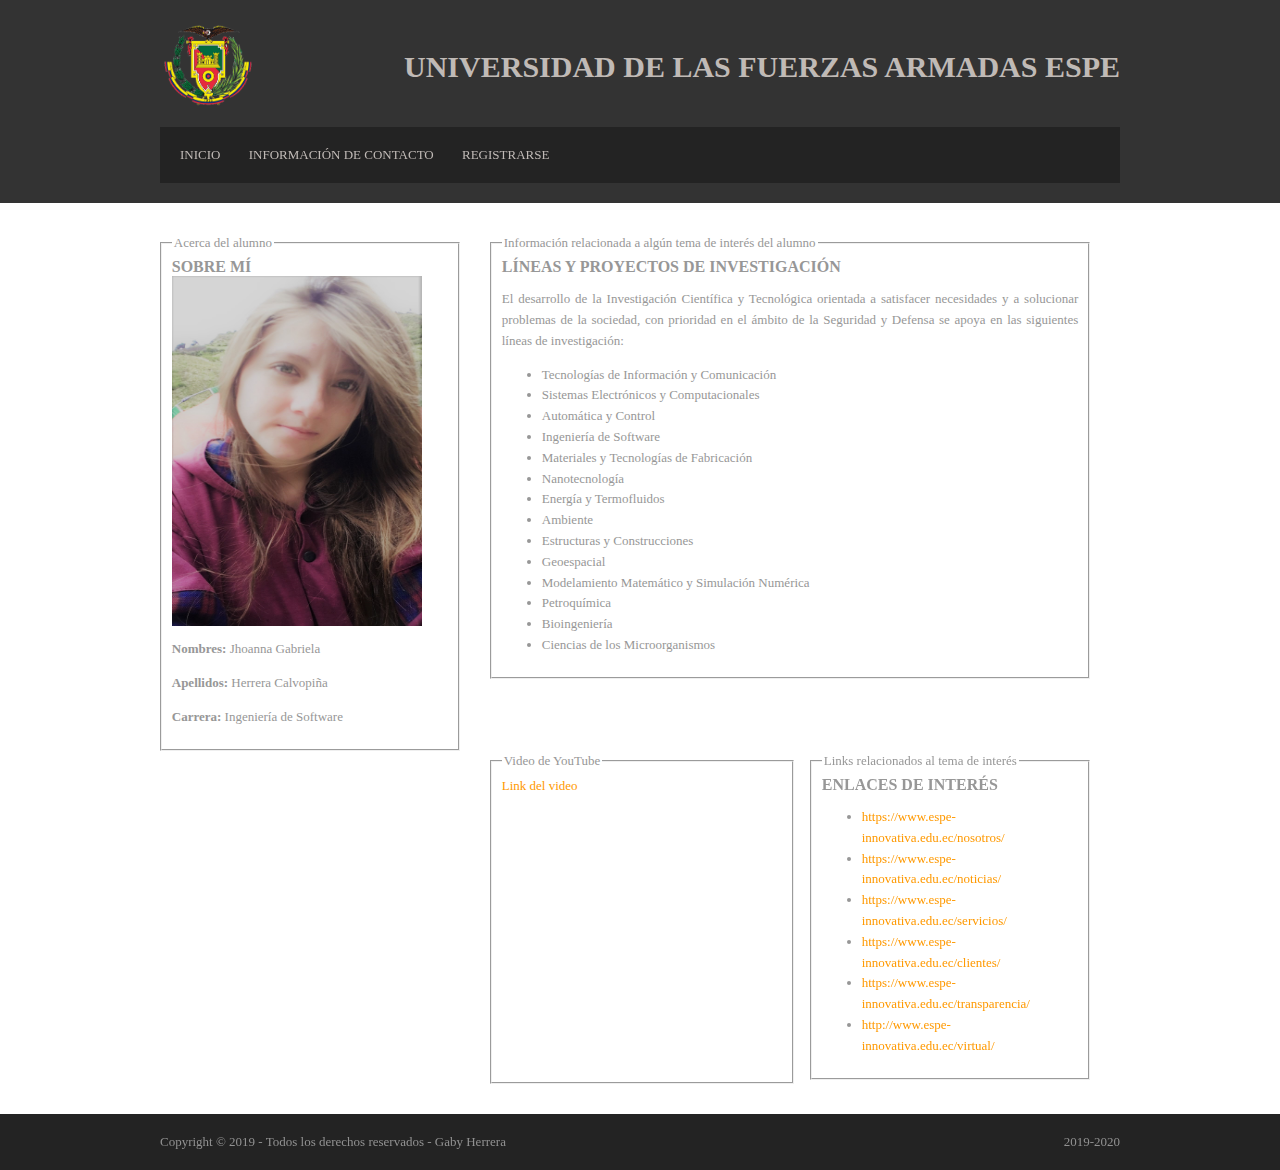
<file: portafolioGaby/index.html>
<!DOCTYPE html>
<html lang="es">

<head>
  <title>Gaby Herrera</title>
  <meta charset="UTF-8">
  <link rel="stylesheet" href="styles/layout.css" type="text/css">
</head>

<body>
  <div class="wrapper row1">
    <header id="header" class="clear">
      <div id="hgroup">
        <img src="images/demo/escudoespe.png" alt="" width="10%" height="10%">
        <h2>Universidad de las Fuerzas Armadas ESPE</h2>
      </div>
      <nav>
        <ul>
          <li><a href="index.html">Inicio</a></li>
          <li><a href="info.html">Información de contacto</a></li>
          <li><a href="registro.html">Registrarse</a></li>
        </ul>
      </nav>
    </header>
  </div>
  <!-- content -->
  <div class="wrapper row2">
    <div id="container" class="clear">
      <!-- content body -->
      <!-- main content -->
      <div id="homepage" class="clear">
        <section class="clear">
          <!-- article 1 -->
          <article class="one_third">
            <fieldset>
              <legend>Acerca del alumno</legend>
              <h2>Sobre mí</h2>
              <img src="images/demo/gby.jpg" alt="Alumna" width="250" height="350">
              <br>
              <p><b>Nombres:</b> Jhoanna Gabriela</p>
              <p><b>Apellidos:</b> Herrera Calvopiña</p>
              <p><b>Carrera:</b> Ingeniería de Software</p>
            </fieldset>

          </article>
          <!-- article 2 -->
          <article class="two_third">
            <fieldset>
              <legend>Información relacionada a algún tema de interés del alumno</legend>
              <h2><b>Líneas y Proyectos de Investigación</b></h2>
              <p>El desarrollo de la Investigación Científica y Tecnológica orientada a satisfacer necesidades y a
                solucionar problemas de la sociedad, con prioridad en el ámbito de la Seguridad y Defensa se apoya en
                las siguientes líneas de investigación:
              </p>
              <ul>
                <li>Tecnologías de Información y Comunicación</li>
                <li>Sistemas Electrónicos y Computacionales</li>
                <li>Automática y Control</li>
                <li>Ingeniería de Software</li>
                <li>Materiales y Tecnologías de Fabricación</li>
                <li>Nanotecnología</li>
                <li>Energía y Termofluidos</li>
                <li>Ambiente</li>
                <li>Estructuras y Construcciones</li>
                <li>Geoespacial</li>
                <li>Modelamiento Matemático y Simulación Numérica</li>
                <li>Petroquímica</li>
                <li>Bioingeniería</li>
                <li>Ciencias de los Microorganismos</li>
              </ul>
            </fieldset>
          </article>

        </section>

        <article class="two_third">
          <!-- Left Box -->
          <section class="fl_left">
            <article>
              <fieldset>
                <legend>Video de YouTube</legend>

                <a href="https://www.youtube.com/watch?v=F0jjQD7RRs0" target="_blank">Link del video</a>
                <br>
                <iframe width="280" height="270" src="https://www.youtube.com/embed/F0jjQD7RRs0" frameborder="0"
                  allow="accelerometer; autoplay; encrypted-media; gyroscope; picture-in-picture"
                  allowfullscreen></iframe>

              </fieldset>
            </article>
          </section>
          <!-- Right Box -->
          <section class="fl_right">
            <article class="clear">
              <fieldset>
                <legend>Links relacionados al tema de interés</legend>
                <h2>Enlaces de interés</h2>
                <ul>
                  <li><a href="https://www.espe-innovativa.edu.ec/nosotros/" target="_blank"
                      rel="noopener noreferrer">https://www.espe-innovativa.edu.ec/nosotros/</a></li>
                  <li><a href="https://www.espe-innovativa.edu.ec/noticias/" target="_blank"
                      rel="noopener noreferrer">https://www.espe-innovativa.edu.ec/noticias/</a></li>
                  <li><a href="https://www.espe-innovativa.edu.ec/#servicios" target="_blank"
                      rel="noopener noreferrer">https://www.espe-innovativa.edu.ec/servicios/</a></li>
                  <li><a href="https://www.espe-innovativa.edu.ec/clientes/" target="_blank"
                      rel="noopener noreferrer">https://www.espe-innovativa.edu.ec/clientes/</a></li>
                  <li><a href="https://www.espe-innovativa.edu.ec/transparencia/" target="_blank"
                      rel="noopener noreferrer">https://www.espe-innovativa.edu.ec/transparencia/</a></li>
                  <li><a href="http://www.espe-innovativa.edu.ec/virtual/" target="_blank"
                      rel="noopener noreferrer">http://www.espe-innovativa.edu.ec/virtual/</a></li>
                </ul>

              </fieldset>
            </article>
          </section>
        </article>

      </div>
      <!-- / content body -->
    </div>
  </div>
  <!-- Footer -->
  <div class="wrapper row3">
    <footer id="footer" class="clear">
      <p class="fl_left">Copyright &copy; 2019 - Todos los derechos reservados - <a
          href="https://www.facebook.com/jhoanna.herreracalvopina">Gaby Herrera</a></p>
      <p class="fl_right">2019-2020</p>
    </footer>
  </div>
</body>

</html>
</file>
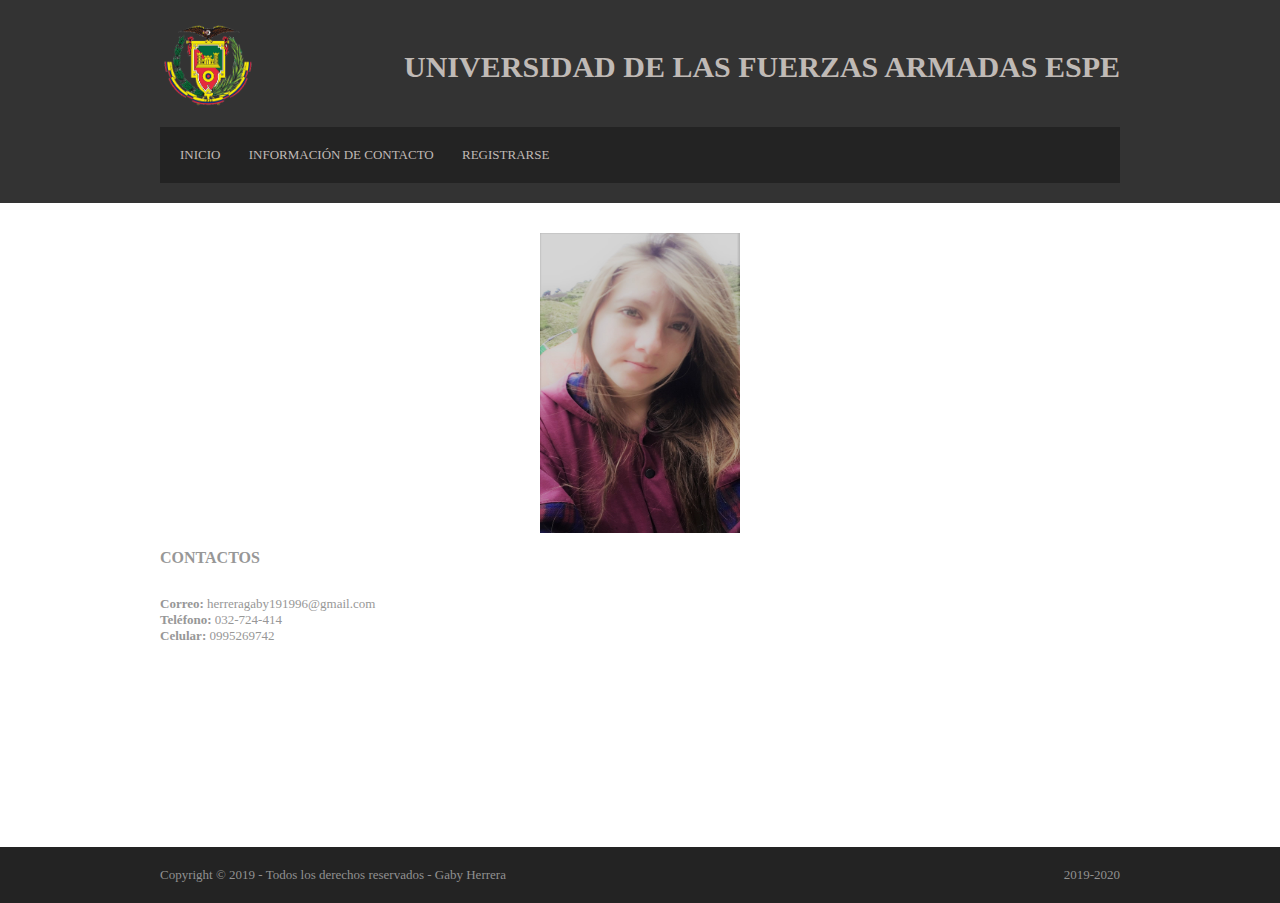
<file: portafolioGaby/info.html>
<!DOCTYPE html>
<html lang="es">

<head>
  <title>Gaby Herrera</title>
  <meta charset="UTF-8">
  <link rel="stylesheet" href="styles/layout.css" type="text/css">
</head>

<body>
  <div class="wrapper row1">
    <header id="header" class="clear">
      <div id="hgroup">
        <img src="images/demo/escudoespe.png" alt="" width="10%" height="10%">
        <h2>Universidad de las Fuerzas Armadas ESPE</h2>
      </div>
      <nav>
        <ul>
          <li><a href="index.html">Inicio</a></li>
          <li><a href="info.html">Información de contacto</a></li>
          <li><a href="registro.html">Registrarse</a></li>
        </ul>
      </nav>
    </header>
  </div>
  <!-- content -->
  <div class="wrapper row2">
    <div id="container" >
      <div  style="text-align:center">
        <img src="images/demo/gby.jpg" alt="mifoto" width="200" height="300">
        </div>
        <br>
        <h2>Contactos</h2>
        <p>
            <br>
            <b>Correo: </b>herreragaby191996@gmail.com
            <br>
            <b>Teléfono: </b>032-724-414
            <br>
            <b>Celular: </b>0995269742
        </p>
        <br><br><br><br><br><br><br><br><br><br>
    </div>
  </div>

  <!-- Footer -->
  <div class="wrapper row3">
    <footer id="footer" class="clear">
      <p class="fl_left">Copyright &copy; 2019 - Todos los derechos reservados - <a
          href="https://www.facebook.com/jhoanna.herreracalvopina">Gaby Herrera</a></p>
      <p class="fl_right">2019-2020</p>
    </footer>
  </div>
</body>

</html>
</file>
<file: portafolioGaby/styles/layout.css>
html{
    overflow-y:scroll;
} /*fuerza el scrolbar en pantallas alargadas (celulares)*/

body{
    margin:0; 
    padding:0; 
    font-size:13px; 
    font-family:Georgia,"Times New Roman", Times, serif; 
    color:#919191; 
    background-color:#232323;
}

.clear:after{
    content:"."; 
    display:block; 
    height:0; 
    clear:both; 
    visibility:hidden; 
    line-height:0;
}
.clear{
    display:block; 
    clear:both;
}

* html .clear{
    height:1%;}

a{
    outline:none; 
    text-decoration:none;
}

.fl_left{
    margin: 30px;
    padding:50px;
    float:left;
}
.fl_right{
    margin: 30px;
    padding:50px;
    float:right;
}

img{
    margin:0; 
    padding:5; 
    border:none; 
    line-height:normal; 
    
    vertical-align:middle;
}


/* ----------------------------------------------Wrapper-------------------------------------*/

div.wrapper{
    display:block; 
    width:100%; 
    margin:0; 
    padding:5; 
    text-align:left;}

.row1, .row1 a{
    color:#C0BAB6; 
    background-color:#333333;
}
.row2{
    text-align: center;
    color:#979797; 
    background-color:#FFFFFF;
}
.row2 a{
    color:#FF9900; 
    background-color:#FFFFFF;
}
.row3, .row3 a{
    color:#919191; 
    background-color:#232323;
}


#header, #container, #footer{
    display:block; 
    width:960px; 
    margin:0 auto;}

nav ul{
    margin:0; 
    padding:0; 
    list-style:none;}

h1, h2, h3, h4, h5, h6{
    margin:0; 
    padding:5; 
    font-size:16px; 
    font-weight:bold; 
    font-style:normal; 
    line-height:normal; text-transform:uppercase;}

address{font-style:normal;}


form, fieldset, legend{
    margin:0; 
    padding:10; 
    }
input, textarea, select{
    font-size:12px; 
    font-family:Georgia,"Times New Roman",Times,serif;
}

.one_third{
    display:block; 
    float:left; 
    margin:0 30px 0 0;
}
.two_third{
    text-align: justify;
    display:block; 
    float: right;; 
    margin:0 30px 0 0;
}
.one_third{
    width:300px;}
.two_third{
    width:600px;}

.lastbox{
    margin-right:0;
}

/*----------------------------------------------Header-------------------------------------*/

#header{
    padding:20px 0;
}

#header #hgroup img{
    float:left; 
    margin:0 0 20px 0;}
#header #hgroup h2{
    padding-top: 30px;
    float: right;
    font-size:30px;
    text-align: center;
}

#header form{
    display:block; 
    width:290px; 
    float:right; 
    margin:20px 0; 
    padding:0;}
#header form input{
    display:block; 
    float:left; 
    width:200px; 
    margin:0; 
    padding:5px; 
    color:#C0BAB6; 
    background-color:#232323; border:1px solid #666666;}
#header form #sf_submit{
    display:block; 
    float:right; 
    width:70px; 
    font-size:12px; 
    font-weight:bold; 
    text-transform:uppercase; color:#FFFFFF; background-color:#FF9900; border:none; cursor:pointer;}

#header nav{
    display:block; 
    width:100%; 
    margin:0; 
    padding:20px 0; 
    color:#C0BAB6; 
    background-color:#232323; clear:both;}
#header nav ul{padding:0 20px;}
#header nav li{display:inline; margin-right:25px; text-transform:uppercase;}
#header nav li.last{margin-right:0;}
#header nav li a{color:#C0BAB6; background-color:#232323;}
#header nav li a:hover{color:#FF9900; background-color:#232323;}

/*----------------------------------------------Content Area-------------------------------------*/

#container{padding:30px 0;}
#container section{display:block; width:100%; margin:0 0 30px 0; padding:0;}
#container .last{margin:0;}
#container .more{text-align:right;}


/* ------Main Content-----*/

#container #homepage{line-height:1.6em;}
#container #homepage section{margin:0;}

#container #homepage .fl_left, #container #homepage .fl_right{width:280px;}

#container #homepage .fl_right article figure h2{font-size:14px;}

/*----------------------------------------------Footer-------------------------------------*/

#footer{padding:20px 0;}
#footer p{margin:0; padding:0;}
</file>
